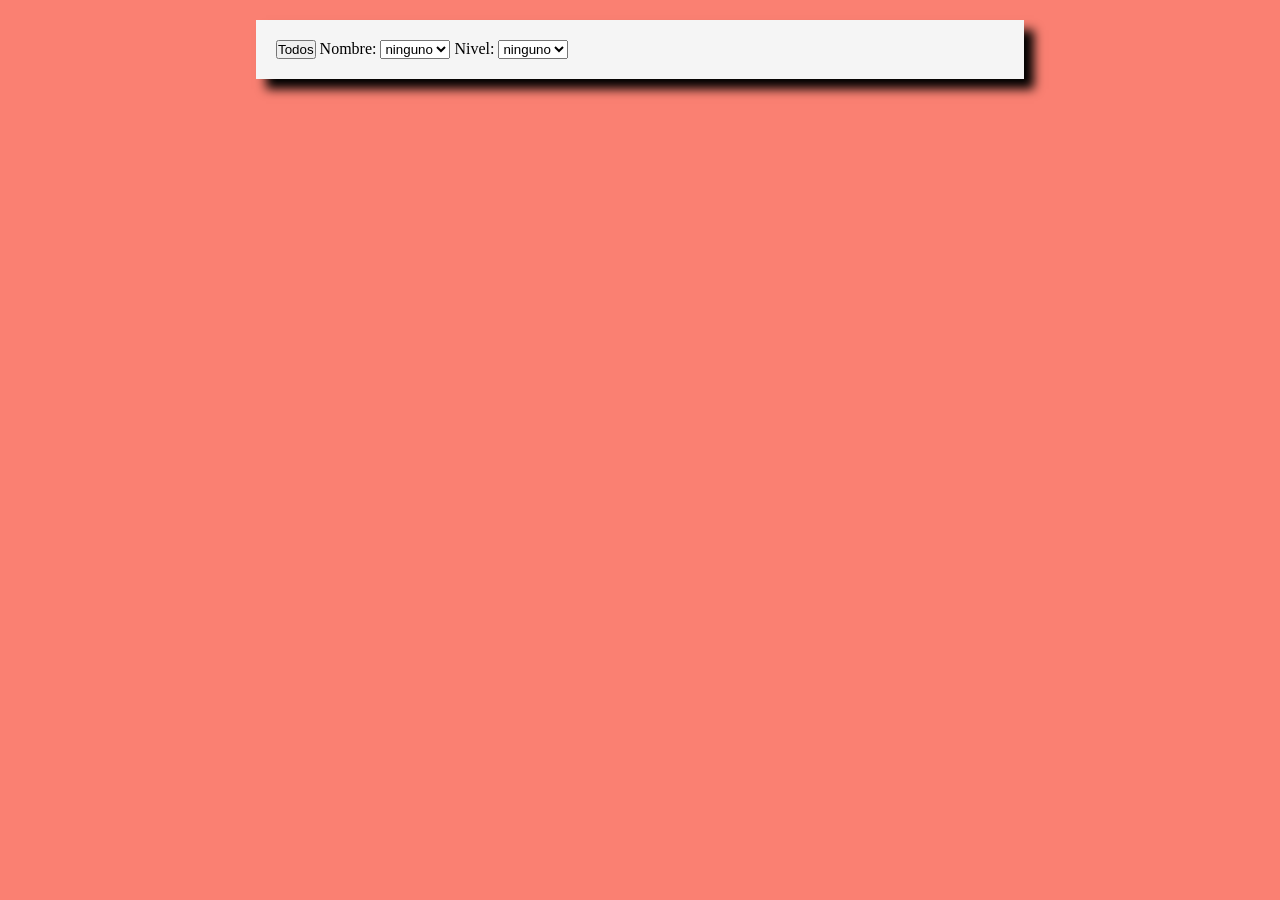
<file: indexEjer4.html>
<!DOCTYPE html>
<html>
<head>
	<meta charset="utf-8">
	<meta name="viewport" content="width=device-width, initial-scale=1">
	<title>practica api</title>
</head>
<style>
	* {
		margin: 0;
		padding: 0;
		box-sizing: border-box;
	}
	body {
		background-color: salmon;
	}
	.container {
		width: 60%;
		margin: auto;
		margin-top: 20px;
		margin-bottom: 20px;
		padding: 20px;
		background-color: whitesmoke;
		box-shadow: 10px 10px 10px black;
	}
</style>
<body>
	<div class="container">
		<div class="busqueda">
			<button id="boton">Todos</button>
			<label>Nombre: </label>
			<select id="selectNombre">
				<option value="">ninguno</option>
			</select>
			<label>Nivel: </label>
			<select id="selectNivel">
				<option value="">ninguno</option>
			</select>
		</div>
		<div id="salida">
		</div>
	</div>
</body>
<script>
	const salida = document.getElementById('salida');

	function mostrarEnTabla(digimones) {
		salida.innerHTML = "";
		const tabla = document.createElement('table');
		tabla.innerHTML = `<tr><th>NOMBRE</th><th>NIVEL</th></tr>`;
		digimones.forEach((d) => {
			const fila = document.createElement('tr');
			fila.innerHTML = `<td>${d.name}</td><td>${d.level}</td>`;
			tabla.appendChild(fila);
		});
		salida.appendChild(tabla);
	} 

	function buscar(cadena) {
		fetch('https://digimon-api.vercel.app/api/digimon/'+cadena)
			.then((x) => x.json())
			.then((x) => {
				mostrarEnTabla(x);
			});
	}

	function crearBarraBusqueda(){
		const selectNom = document.getElementById('selectNombre');
		const selectNiv = document.getElementById('selectNivel');
		const niveles = [];
		fetch('https://digimon-api.vercel.app/api/digimon')
			.then((x) => x.json())
			.then((x) => {
				x.forEach((d) => {
					const opcion = document.createElement('option');
					opcion.value = d.name;
					opcion.innerHTML = d.name;
					selectNom.appendChild(opcion);

					if (!niveles.includes(d.level)) {
						niveles.push(d.level);
					}
				});
				niveles.forEach((nivel) => {
					const opcion = document.createElement('option');
					opcion.value = nivel;
					opcion.innerHTML = nivel;
					selectNiv.appendChild(opcion);
				});
			});
	}

	function adicionarEventos() {
		const botonTodos = document.getElementById('boton');
		const selectNom  = document.getElementById('selectNombre');
		const selectNiv  = document.getElementById('selectNivel');

		botonTodos.addEventListener("click", function () {
			buscar('');
			selectNom.value = '';
			selectNiv.value = '';
		});

		selectNom.addEventListener("change", function () {
			buscar('name/'+selectNom.value);
			selectNiv.value = '';
		});

		selectNiv.addEventListener("click", function () {
			buscar('level/'+selectNiv.value);
			selectNom.value = '';
		});
	}
	
	function main() {
		crearBarraBusqueda();
		adicionarEventos();
		buscar('');
	}
	main();
</script>
</html>
</file>
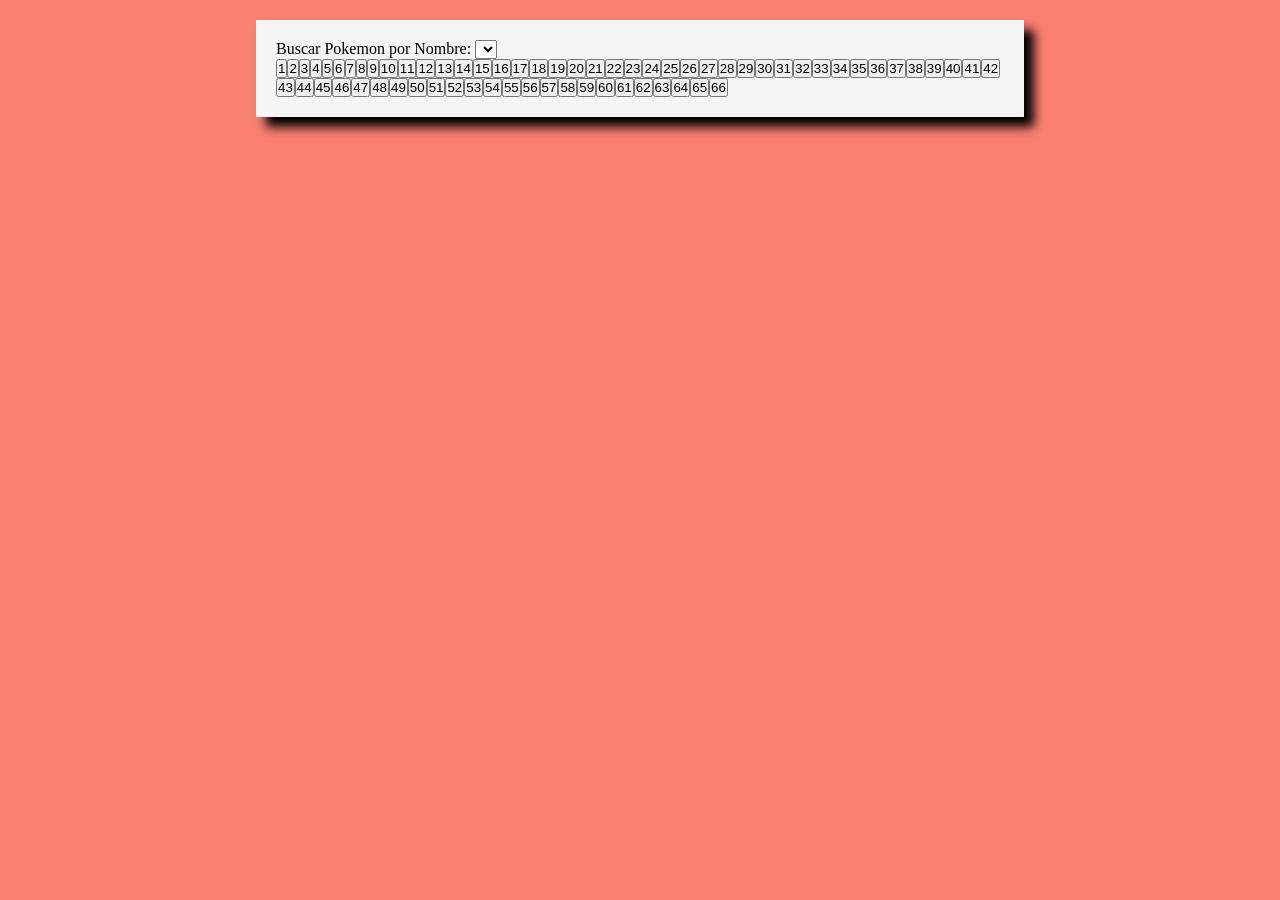
<file: indexEjer5.html>
<!DOCTYPE html>
<html>
<head>
	<meta charset="utf-8">
	<meta name="viewport" content="width=device-width, initial-scale=1">
	<title>practica api</title>
</head>
<style>
	* {
		margin: 0;
		padding: 0;
		box-sizing: border-box;
	}
	body {
		background-color: salmon;
	}
	.container {
		width: 60%;
		margin: auto;
		margin-top: 20px;
		margin-bottom: 20px;
		padding: 20px;
		background-color: whitesmoke;
		box-shadow: 10px 10px 10px black;
	}
	#salida {
		display: flex;
		flex-wrap: wrap;
	}
	#salida div {
		width: 25%;
	}
</style>
<body>
	<div class="container">
		<div id="barraBusqueda">
			<label>Buscar Pokemon por Nombre: </label>
			<select id="selectNombre">
				<option value=""></option>
			</select>
		</div>
		<div id="paginacion"></div>
		<div id="salida"></div>
	</div>
</body>
<script>
	const salida = document.getElementById('salida');

	function mostrar(pokemones) {
		salida.innerHTML = "";
		pokemones.forEach((p) => {
			const carta = document.createElement('div');
			carta.innerHTML = `<p>${p.name}</p>`;
			const imagen = document.createElement('img'); 
			fetch(p.url)
				.then((x) => x.json())
				.then((x) => {
					imagen.src = x.sprites.front_default;
				});
			carta.appendChild(imagen);
			salida.appendChild(carta);
		});
	} 

	function crearBarraBusqueda(){
		const selectNom = document.getElementById('selectNombre');
		fetch('https://pokeapi.co/api/v2/pokemon?offset=0&limit=1320')
			.then((x) => x.json())
			.then((x) => {
				x.results.forEach((p) => {
					const opcion = document.createElement('option');
					opcion.value = p.name;
					opcion.innerHTML = p.name;
					selectNom.appendChild(opcion);
				});
			});
		selectNom.addEventListener('change', () => {
			salida.innerHTML = '';
			const carta = document.createElement('div');
			carta.innerHTML = `<p>${selectNom.value}</p>`;
			const imagen = document.createElement('img'); 
			fetch(`https://pokeapi.co/api/v2/pokemon/${selectNom.value}`)
				.then((x) => x.json())
				.then((x) => {
					imagen.src = x.sprites.front_default;
				});
			carta.appendChild(imagen);
			salida.appendChild(carta);
		});
	}

	function irPagina(nroPagina) {
		fetch(`https://pokeapi.co/api/v2/pokemon?offset=${(nroPagina-1)*20}&limit=20`)
		.then((x) => x.json())
		.then((x) => mostrar(x.results));
	}

	function crearPaginacion() {
		const paginacion = document.getElementById('paginacion');
		let j = 1;
		for (let i = 0; i < 1302; i=i+20) {
		 	const boton = document.createElement('button')
		 	boton.innerHTML = j;
		 	const x = j;
		 	boton.addEventListener('click', () => { irPagina(x) } );
		 	j++; 
		 	paginacion.appendChild(boton);
		} 
	}
	
	function main() {
		crearBarraBusqueda();
		crearPaginacion();
		// adicionarEventos();
		// buscar('');
		irPagina(1);


	}
	main();
</script>
</html>
</file>
